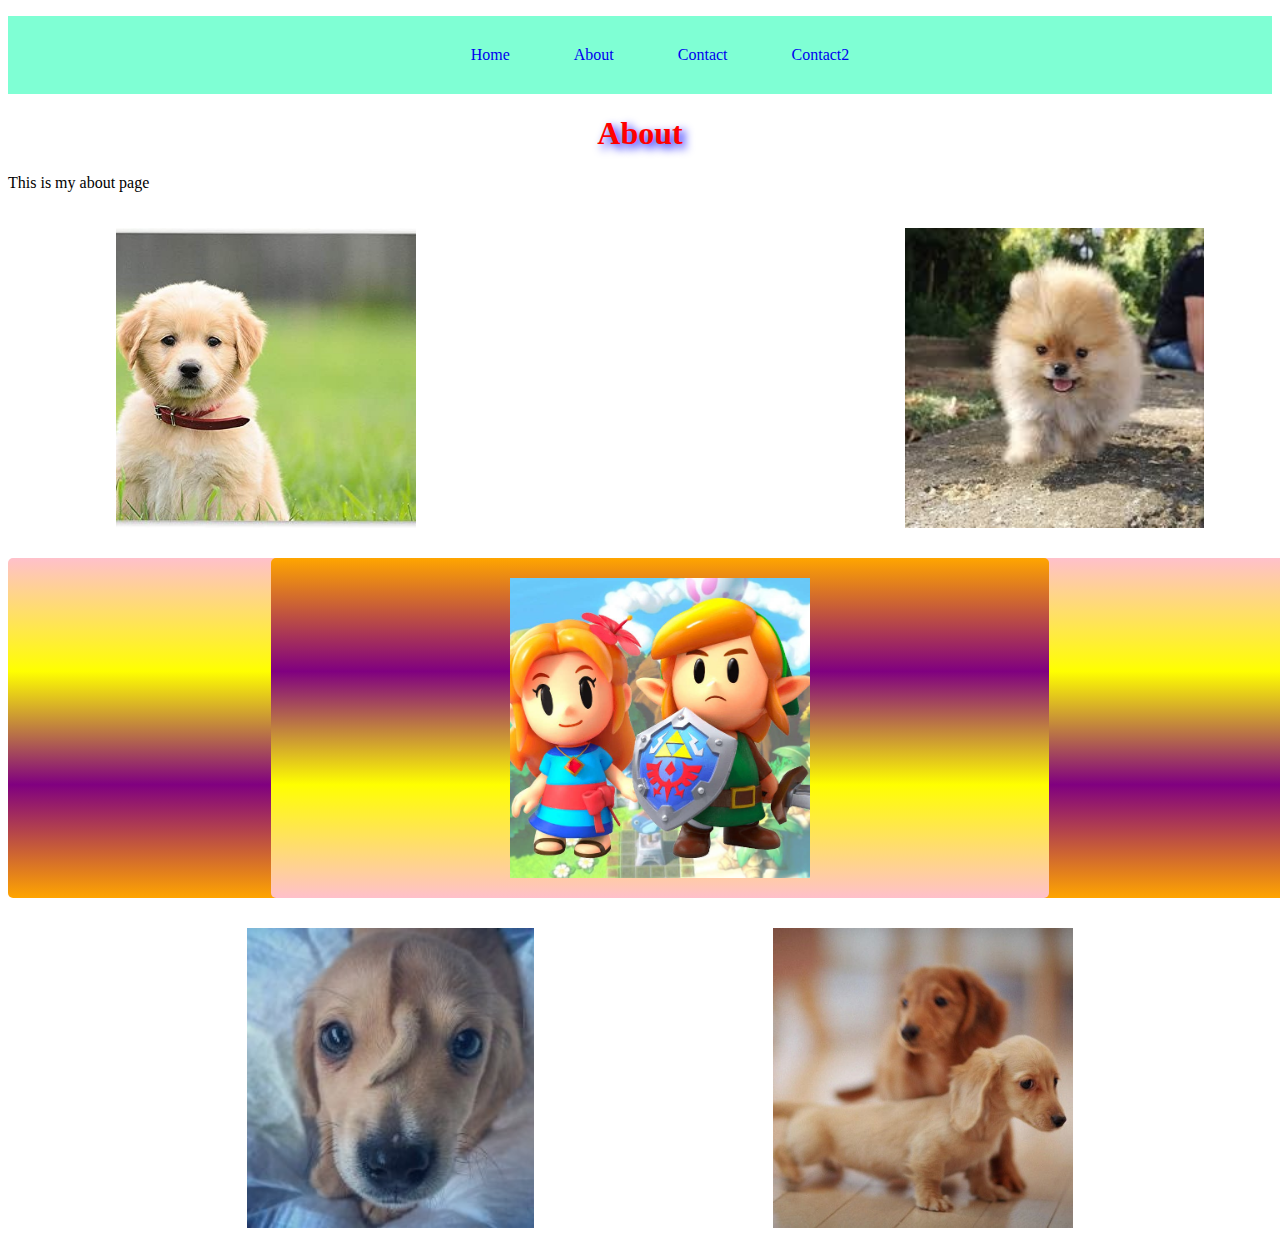
<file: about.html>
<!DOCTYPE html>
<html lang="en">
<head>
    <meta charset="UTF-8">
    <meta name="viewport" content="width=device-width, initial-scale=1.0">
    <meta http-equiv="X-UA-Compatible" content="ie=edge">
    <title>My about page</title>
    <link rel="stylesheet" href="style.css">
</head>
<body>
    <header>
        <nav>
            <ul>
                <a href="index.html"><li>Home</li></a>
                <a href="about.html"><li>About</li></a>
                <a href="contact.html"><li>Contact</li></a>
                <a href="contact2.html"><li>Contact2</li></a>
            </ul>
        </nav>
    </header>
    <h1>About</h1>
    <p>This is my about page</p>

    <div class="wrapper">
    <div class="Box a"><img src="puppy1.jpg" alt="puppy1" height="300px"></div>
    <div class="Box b"><img src="puppy2.jpg" alt="puppy2" height="300px"></div>
    <div class="Box c"></div>
    <div class="Box d"><img src="puppy4.jpeg" alt="puppy4" height="300px"></div>
    <div class="Box e"><img src="puppy5.jpeg" alt="puppy5 "height="300px"></div>
    <div class="Box f"><img src="zelda.jpg" alt="puppy2" height="300px"></div>
    </div>
</body>
</html>
</file>
<file: style.css>
h1 {
    color: red;
    text-align: center;
    text-shadow: 4px 4px 10px blue ;
}

.title {
    color: rgb(255, 166, 0);
}

.test {

    color: blue;
}

#italic {
    color: green;
}

nav {
    background-color: aquamarine;
    text-align: center;

}

nav ul {
    list-style: none;
}

nav li{

    display: inline-block;
    padding: 30px;
}

a {
    text-decoration-line: none;
}

.container{
    border: 20px dashed red;
    margin-left: 50px;
    box-shadow: 5px 5px 23px red inset;

    
}

.box{
    /*display: inline-block;*/
    height: 200px;
    width: 200px;
    background: violet;
    margin: 10px;
}

@keyframes fadeMe {
    0% {
        opacity: 1;
    }
    100% {
        opacity: 0;
    }

}

@keyframes rotation{

    0%{transform: rotate(90deg);}
    50%{transform: rotate(180deg);}
    100%{transform: rotate(360deg);}
    
}

@keyframes getBigger{

    0%{transform: scale(1);}
    50%{transform: scale(2);}
    100%{transform: scale(.5);}

}

@keyframes changeColors{

    0%{background-color: grey;}
    25%{background-color: purple;}
    50%{background-color: yellow;}
    75%{background-color: blue;}
    100%{background-color:grey;}


}


#box1 {
    animation-name: fadeMe;
    animation-duration: 4s;
    animation-iteration-count: infinite;
    animation-timing-function: linear;
}

#box2{

    animation-name: rotation;
    animation-duration: 5s;
    animation-iteration-count: 4s;
    animation-timing-function: ease-in-out;
    border-radius: 10%;
    background-image: radial-gradient(circle, purple, orange, yellow, pink, purple);
}

#box3{
    animation: getBigger infinite 8s ease-in;
    border-radius: 50%;
    background: orange;
}

#box4{
    animation: changeColors 3s 2s forwards;
}


#box6{
    top: 10px;
    left: 20px;
    position: relative;
}

/* html{ 
    background-image: linear-gradient(to right, blue, green, purple);
}*/



.circleImg{
    border-radius: 10%;
}

img{
    box-shadow: 5px 5px 23px red inset;

}

.flex {
    border: 3px solid black;
    display: flex;
    flex-wrap: wrap;
    justify-content: center;
    }

    form input, textarea, button{
        display: block;
        margin: 30px;
    }

.nav-wrapper {

    background: pink;
}

.contact-box{
    
    display: flex;
    justify-content: center;
    
}

.wrapper {
    display: grid;
    grid-gap: 10px;
    grid-template-columns: repeat(5, [col] 20% ) ;
    grid-template-rows: repeat(3, [row] auto  );
    background-color: #fff;
    color: white;
}

.Box {
    background-color: white;
    color: #fff;
    border-radius: 5px;
    padding: 20px;
    font-size: 150%;
    z-index:10;

}

.a {
    grid-column: col / span  2;
    grid-row: row ;
    display: flex;
    justify-content: center;
}
.b {
    grid-column: col 4 / span  2 ;
    grid-row: row ;
    display: flex;
    justify-content: center;
}
.c {
    grid-column: col / span 5 ;
    grid-row: row 2 ;
    display: flex;
    justify-content: center;
    background-image: linear-gradient(pink, yellow, purple, orange);
}
.d {
    grid-column: col  / span  3 ;
    grid-row: row 3 ;
    display: flex;
    justify-content: center;
}

.e {
    grid-column: col 3/ span  3;
    grid-row: row 3;
    display: flex;
    justify-content: center;
}

.f {
    grid-column: col 2 / span 3;
    grid-row: row 2  ;
    background-color: rgba(49,121,207, 0.5);
    z-index: 20;
    display: flex;
    justify-content: center;
    background-image: linear-gradient(orange,purple,yellow,pink);
}
</file>
